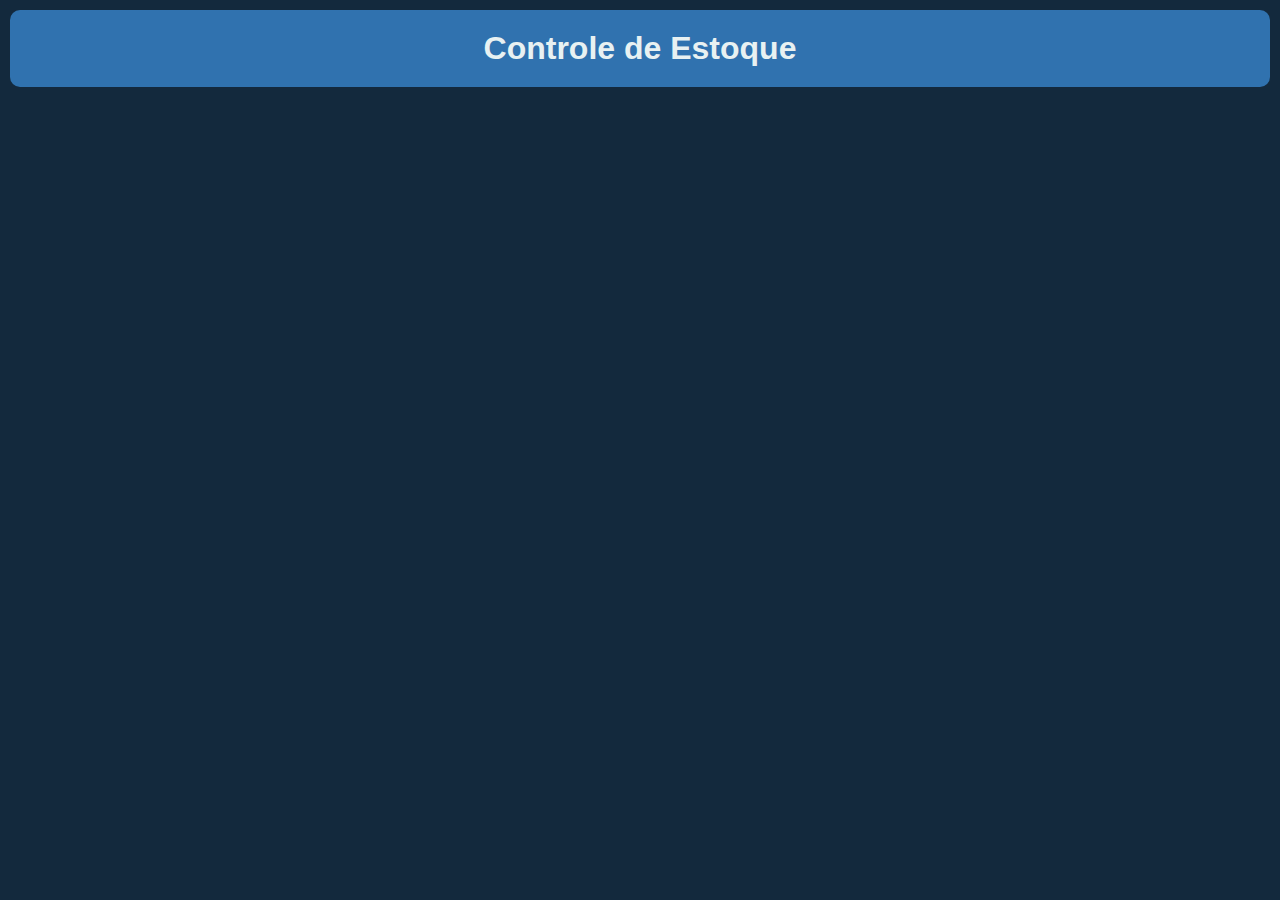
<file: Html e Css/Controle de Estoque/index.html>
<!DOCTYPE html>
<html lang="en">
<head>
    <link rel="stylesheet" href="style.css">
    <meta charset="UTF-8">
    <meta name="viewport" content="width=device-width, initial-scale=1.0">
    <title>Controle de Estoque</title>
</head>
<body>
<H1>Controle de Estoque</H1>
</body>
</html>
</file>
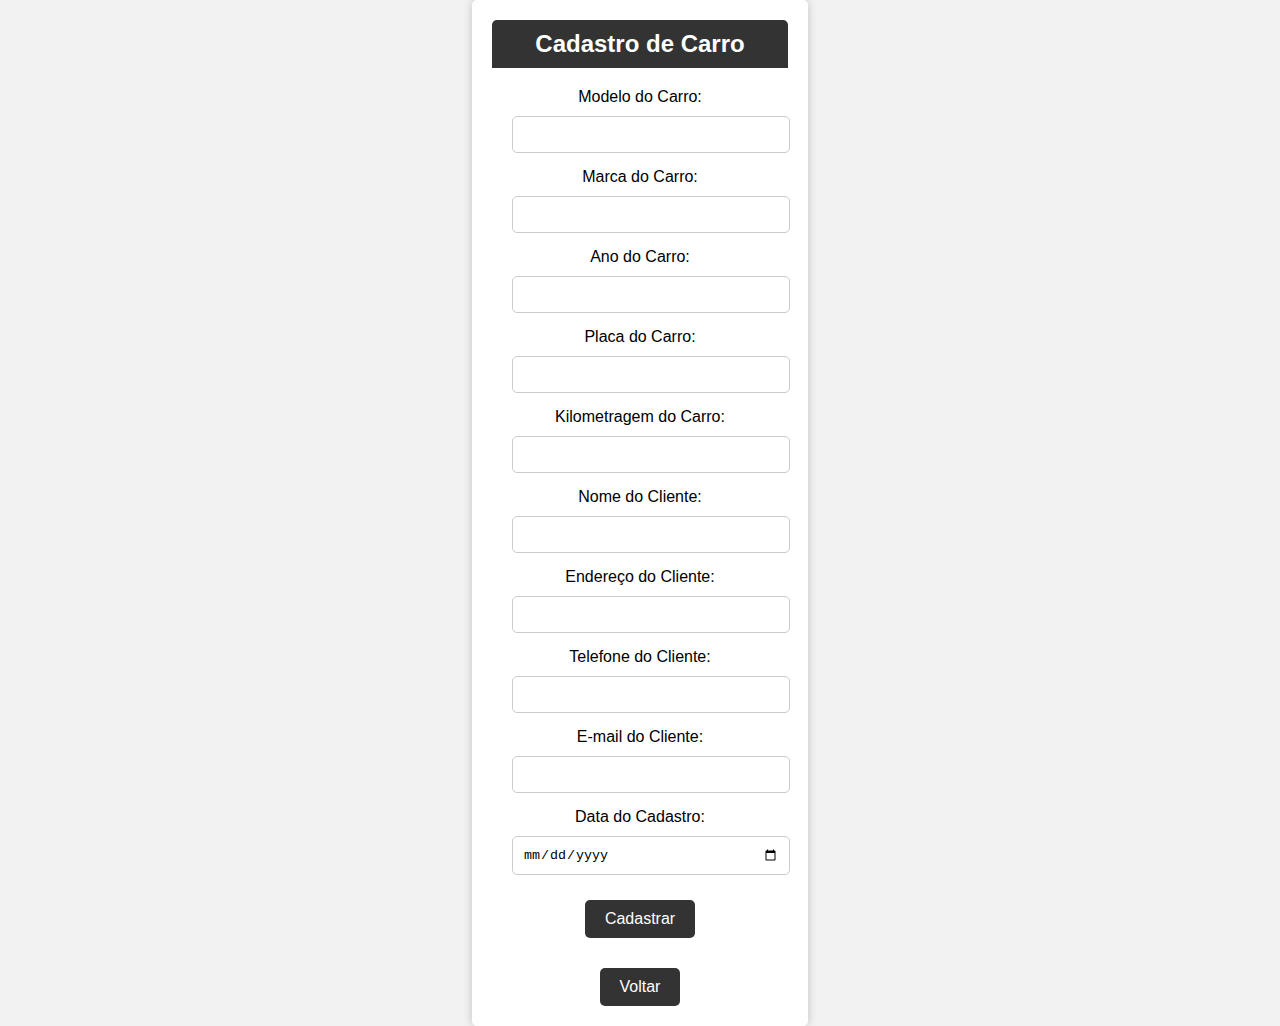
<file: Html e Css/Oficina/cadastro_carro.html>
<!DOCTYPE html>
<html lang="pt-BR">
<head>
    <meta charset="UTF-8">
    <meta name="viewport" content="width=device-width, initial-scale=1.0">
    <title>Cadastro de Carro</title>
    <style>
        body {
            font-family: Arial, sans-serif;
            background-color: #f2f2f2;
            margin: 0;
            padding: 0;
            display: flex;
            justify-content: center;
            align-items: center;
            min-height: 100vh;
        }

        header {
            background-color: #333;
            color: #fff;
            text-align: center;
            padding: 20px;
        }

        h1 {
            margin: 0;
        }

        .container {
            text-align: center;
            padding: 20px;
            background-color: #fff;
            border-radius: 5px;
            box-shadow: 0 0 10px rgba(0, 0, 0, 0.2);
        }

        h2 {
            background-color: #333;
            color: #fff;
            text-align: center;
            padding: 10px;
            margin: 0;
            border-radius: 5px 5px 0 0;
        }

        form {
            padding: 20px;
        }

        label {
            display: block;
            margin-bottom: 10px;
        }

        input[type="text"],
        input[type="number"],
        input[type="date"],
        input[type="tel"],
        input[type="email"] {
            width: 100%;
            padding: 10px;
            margin-bottom: 15px;
            border: 1px solid #ccc;
            border-radius: 5px;
        }

        .btn {
            background-color: #333;
            color: #fff;
            border: none;
            padding: 10px 20px;
            text-align: center;
            text-decoration: none;
            display: inline-block;
            font-size: 16px;
            margin-top: 10px;
            cursor: pointer;
            border-radius: 5px;
        }

        .btn:hover {
            background-color: #555;
        }
    </style>
</head>
<body>
    <div class="container">
        <h2>Cadastro de Carro</h2>
        <form action="processar_cadastro.php" method="POST">
            <label for="modelo">Modelo do Carro:</label>
            <input type="text" id="modelo" name="modelo" required>

            <label for="marca">Marca do Carro:</label>
            <input type="text" id="marca" name="marca" required>

            <label for="ano">Ano do Carro:</label>
            <input type="number" id="ano" name="ano" required>

            <label for="placa">Placa do Carro:</label>
            <input type="text" id="placa" name="placa" required>

            <label for="kilometragem">Kilometragem do Carro:</label>
            <input type="number" id="kilometragem" name="kilometragem" required>

            <label for="nome">Nome do Cliente:</label>
            <input type="text" id="nome" name="nome" required>

            <label for="endereco">Endereço do Cliente:</label>
            <input type="text" id="endereco" name="endereco" required>

            <label for="telefone">Telefone do Cliente:</label>
            <input type="tel" id="telefone" name="telefone" required>

            <label for="email">E-mail do Cliente:</label>
            <input type="email" id="email" name="email" required>

            <label for="data">Data do Cadastro:</label>
            <input type="date" id="data" name="data" required>

            <input type="submit" class="btn" value="Cadastrar">
        </form>

        <a href="javascript:history.back()" class="btn">Voltar</a>
    </div>
</body>
</html>
</file>
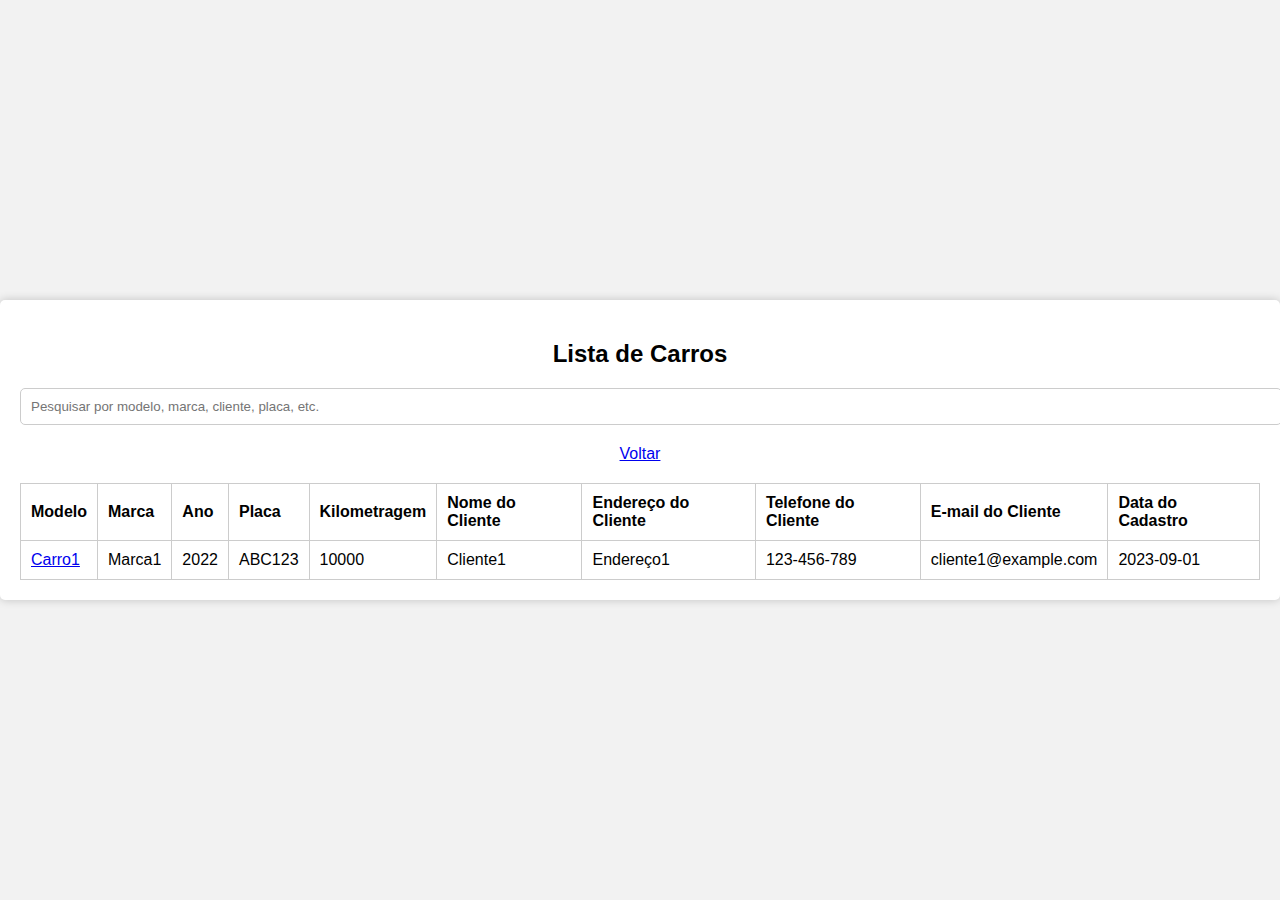
<file: Html e Css/Oficina/lista_carros.html>
<!DOCTYPE html>
<html lang="pt-BR">
<head>
    <meta charset="UTF-8">
    <meta name="viewport" content="width=device-width, initial-scale=1.0">
    <title>Lista de Carros</title>
    <style>
        body {
            font-family: Arial, sans-serif;
            background-color: #f2f2f2;
            margin: 0;
            padding: 0;
            display: flex;
            justify-content: center;
            align-items: center;
            min-height: 100vh;
        }

        .container {
            text-align: center;
            padding: 20px;
            background-color: #fff;
            border-radius: 5px;
            box-shadow: 0 0 10px rgba(0, 0, 0, 0.2);
        }

        table {
            width: 100%;
            border-collapse: collapse;
            margin-top: 20px;
        }

        table, th, td {
            border: 1px solid #ccc;
        }

        th, td {
            padding: 10px;
            text-align: left;
        }

        .search-input {
            width: 100%;
            padding: 10px;
            margin-bottom: 20px;
            border: 1px solid #ccc;
            border-radius: 5px;
        }

        .profile {
            display: none;
            background-color: #f2f2f2;
            padding: 20px;
            margin-top: 20px;
        }

        .services {
            display: none;
            background-color: #f2f2f2;
            padding: 20px;
            margin-top: 20px;
        }

        .service-list {
            list-style-type: none;
            padding: 0;
        }

        .service-list li {
            margin-bottom: 10px;
        }
    </style>
</head>
<body>
    <div class="container">
        <h2>Lista de Carros</h2>
        <input type="text" id="search" class="search-input" placeholder="Pesquisar por modelo, marca, cliente, placa, etc.">
        <table id="carTable">
            <thead>
                <tr>
                    <th>Modelo</th>
                    <th>Marca</th>
                    <th>Ano</th>
                    <th>Placa</th>
                    <th>Kilometragem</th>
                    <th>Nome do Cliente</th>
                    <th>Endereço do Cliente</th>
                    <th>Telefone do Cliente</th>
                    <th>E-mail do Cliente</th>
                    <th>Data do Cadastro</th>
                </tr>
            </thead>
            <tbody>
                <!-- Exemplo de uma linha da tabela -->
                <tr>
                    <td><a href="#" class="show-profile">Carro1</a></td>
                    <td>Marca1</td>
                    <td>2022</td>
                    <td>ABC123</td>
                    <td>10000</td>
                    <td>Cliente1</td>
                    <td>Endereço1</td>
                    <td>123-456-789</td>
                    <td>cliente1@example.com</td>
                    <td>2023-09-01</td>
                </tr>
                <a href="javascript:history.back()" class="btn">Voltar</a>
                <!-- Adicione mais linhas com dados dinâmicos conforme necessário -->
            </tbody>
        </table>
        <div class="profile" id="carProfile">
            <h3>Perfil do Carro</h3>
            <p><strong>Modelo:</strong> <span id="profileModel"></span></p>
            <p><strong>Marca:</strong> <span id="profileMarca"></span></p>
            <p><strong>Ano:</strong> <span id="profileAno"></span></p>
            <p><strong>Placa:</strong> <span id="profilePlaca"></span></p>
            <p><strong>Nome do Cliente:</strong> <span id="profileNomeCliente"></span></p>
            <p><strong>Endereço do Cliente:</strong> <span id="profileEnderecoCliente"></span></p>
            <p><strong>Telefone do Cliente:</strong> <span id="profileTelefoneCliente"></span></p>
            <p><strong>E-mail do Cliente:</strong> <span id="profileEmailCliente"></span></p>
            <p><strong>Data do Cadastro:</strong> <span id="profileDataCadastro"></span></p>
            <button id="newServiceBtn">Gerar Nova Ordem de Serviço</button>
            <div class="services" id="serviceList">
                <h4>Serviços Realizados</h4>
                <ul class="service-list">
                    <!-- Preencha a lista de serviços realizados dinamicamente aqui -->
                    <li>Serviço 1</li>
                    <li>Serviço 2</li>
                    <!-- Adicione mais serviços conforme necessário -->
                    
<button id="goBackBtn" style="display: none;">Voltar para a Lista</button> <!-- Botão de Voltar -->

<div class="services" id="serviceList">
    <h4>Serviços Realizados</h4>
    <ul class="service-list">
        <!-- Preencha a lista de serviços realizados dinamicamente aqui -->
        <li>Serviço 1</li>
        <li>Serviço 2</li>
        <!-- Adicione mais serviços conforme necessário -->
    </ul>
</div>

                </ul>
            </div>
        </div>
    </div>
    
    <script>
        // Código JavaScript para preencher a tabela e interações de perfil
        document.addEventListener("DOMContentLoaded", function() {
            var carRows = document.querySelectorAll("#carTable tbody tr");
            var carProfile = document.querySelector("#carProfile");
            var profileModel = document.querySelector("#profileModel");
            var profileMarca = document.querySelector("#profileMarca");
            var profileAno = document.querySelector("#profileAno");
            var profilePlaca = document.querySelector("#profilePlaca");
            var profileNomeCliente = document.querySelector("#profileNomeCliente");
            var profileEnderecoCliente = document.querySelector("#profileEnderecoCliente");
            var profileTelefoneCliente = document.querySelector("#profileTelefoneCliente");
            var profileEmailCliente = document.querySelector("#profileEmailCliente");
            var profileDataCadastro = document.querySelector("#profileDataCadastro");
            var serviceList = document.querySelector("#serviceList");
            var newServiceBtn = document.querySelector("#newServiceBtn");
            var goBackBtn = document.querySelector("#goBackBtn"); // Botão de Voltar
    
            carRows.forEach(function(row) {
                row.querySelector(".show-profile").addEventListener("click", function(event) {
                    event.preventDefault();
                    var rowData = row.querySelectorAll("td");
                    profileModel.textContent = rowData[0].textContent;
                    profileMarca.textContent = rowData[1].textContent;
                    profileAno.textContent = rowData[2].textContent;
                    profilePlaca.textContent = rowData[3].textContent;
                    profileNomeCliente.textContent = rowData[5].textContent;
                    profileEnderecoCliente.textContent = rowData[6].textContent;
                    profileTelefoneCliente.textContent = rowData[7].textContent;
                    profileEmailCliente.textContent = rowData[8].textContent;
                    profileDataCadastro.textContent = rowData[9].textContent;
                    serviceList.style.display = "block";
                    carProfile.style.display = "block";
                    newServiceBtn.style.display = "block";
                    goBackBtn.style.display = "block"; // Exibir o botão de Voltar
                });
            });
    
            newServiceBtn.addEventListener("click", function() {
                // Implemente a lógica para gerar uma nova ordem de serviço aqui
                alert("Nova ordem de serviço gerada!");
            });
    
            goBackBtn.addEventListener("click", function() {
                // Ocultar o perfil do carro e o botão de Voltar e reexibir a lista de carros
                serviceList.style.display = "none";
                carProfile.style.display = "none";
                newServiceBtn.style.display = "none";
                goBackBtn.style.display = "none";
            });
        });
    </script>
</file>
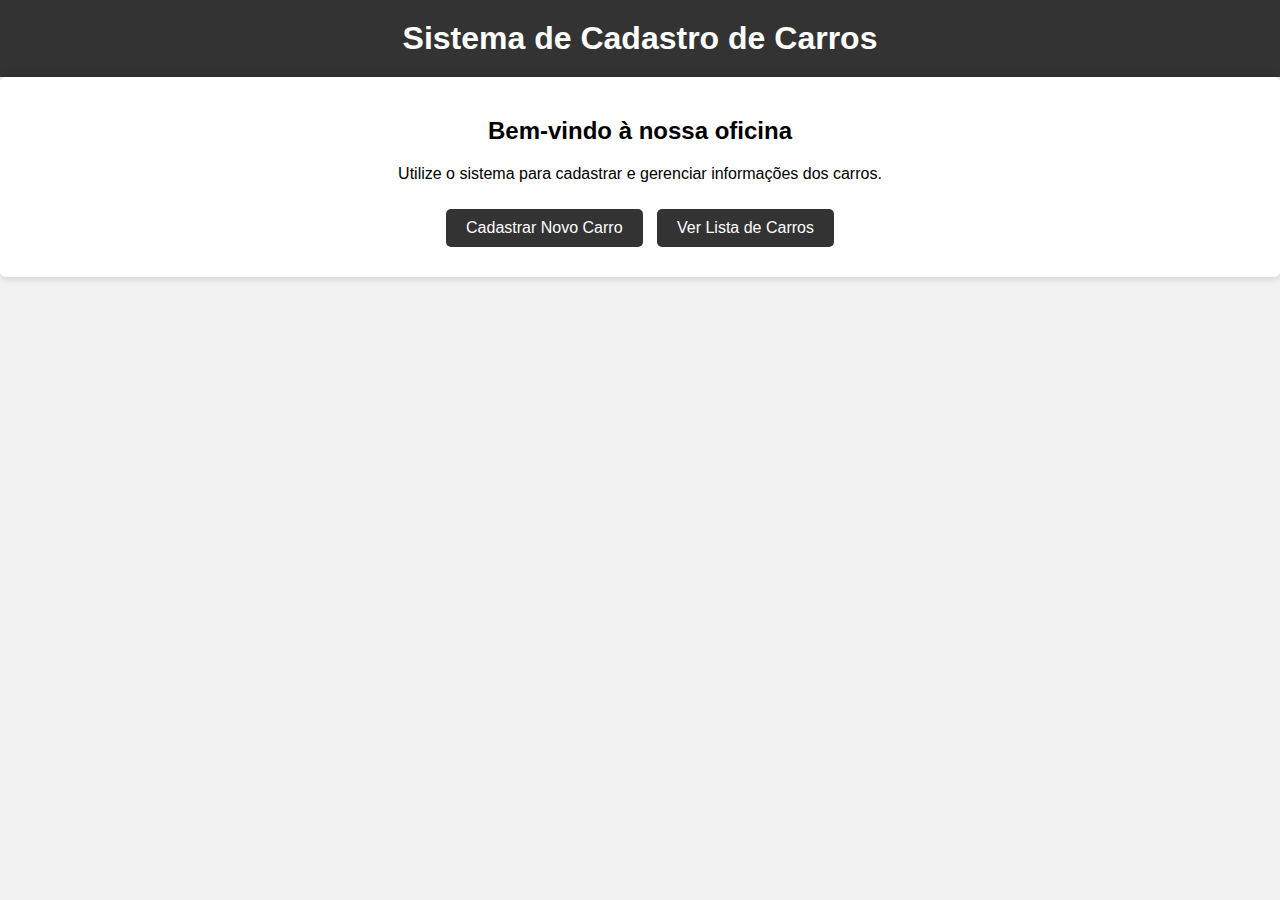
<file: Html e Css/Oficina/tela_inicial.html>
<!DOCTYPE html>
<html lang="pt-BR">
<head>
    <meta charset="UTF-8">
    <meta name="viewport" content="width=device-width, initial-scale=1.0">
    <title>Auto Mecanica Potência</title>
    <style>
        body {
            font-family: Arial, sans-serif;
            background-color: #f2f2f2;
            margin: 0;
            padding: 0;
            
        }

        header {
            background-color: #333;
            color: #fff;
            text-align: center;
            padding: 20px;
        }

        h1 {
            margin: 0;
        }

        .container {
            text-align: center;
            padding: 20px;
            background-color: #fff;
            border-radius: 5px;
            box-shadow: 0 0 10px rgba(0, 0, 0, 0.2);
        }

        .btn {
            background-color: #333;
            color: #fff;
            border: none;
            padding: 10px 20px;
            text-align: center;
            text-decoration: none;
            display: inline-block;
            font-size: 16px;
            margin: 10px 5px;
            cursor: pointer;
            border-radius: 5px;
        }

        .btn:hover {
            background-color: #555;
        }
    </style>
</head>
<body>
    <header>
        <h1>Sistema de Cadastro de Carros</h1>
    </header>

    <div class="container">
        <h2>Bem-vindo à nossa oficina</h2>
        <p>Utilize o sistema para cadastrar e gerenciar informações dos carros.</p>
        <a href="cadastro_carro.html" class="btn">Cadastrar Novo Carro</a>
        <a href="lista_carros.html" class="btn">Ver Lista de Carros</a>
    </div>
</body>
</html>
</file>
<file: Html e Css/Controle de Estoque/style.css>
body{
    background-color: #13293D; 
    margin: 0;
    padding: 0;
    font-family: Arial, sans-serif;
}
body h1 {
    
    color: #E8F1F2;
    text-align: center;
    background-color: #3072af; 
    padding-top: 20px;
    padding-bottom: 20px;
    border-radius: 10px;
    margin-top: 10px;
    margin-left: 10px;
    margin-right: 10px;
    margin-bottom: 0%;
}
.container {
    display: grid;
    margin: 10px;
    height: 780px;
    border-radius: 10px;
    grid-template-columns: 1000px 290px;
    grid-template-rows: 175px 175px 175px 175px 160px; 

  }

  .box1 {
    background-color: #3072af;
    border-radius: 10px;
    grid-column-start: 1;
    grid-column-end: 4;
    grid-row-start: 1;
    grid-row-end: 5;

  }
  .box2{
    background-color: #3072af;
    border-radius: 10px;
    margin-left: 10px;
    grid-column-start: 4;
    grid-column-end: 4;
    grid-row-start: 1;
    grid-row-end: 5;
    display: grid;
    align-items: center;
    justify-content: center;
  }
  .boxfinal {
    background-color: #3072af;
    border-radius: 10px;
    margin-top: 10px;
    grid-column-start: 1;
    grid-column-end: 5;
    grid-row-start: 5;
    grid-row-end: 5;
  }

  .box2 button {
    border-radius: 5px;
    padding: 20px 30px;
    background-color: #103d68;
    color:#E8F1F2;
    border-color: #E8F1F2;
  }
</file>
